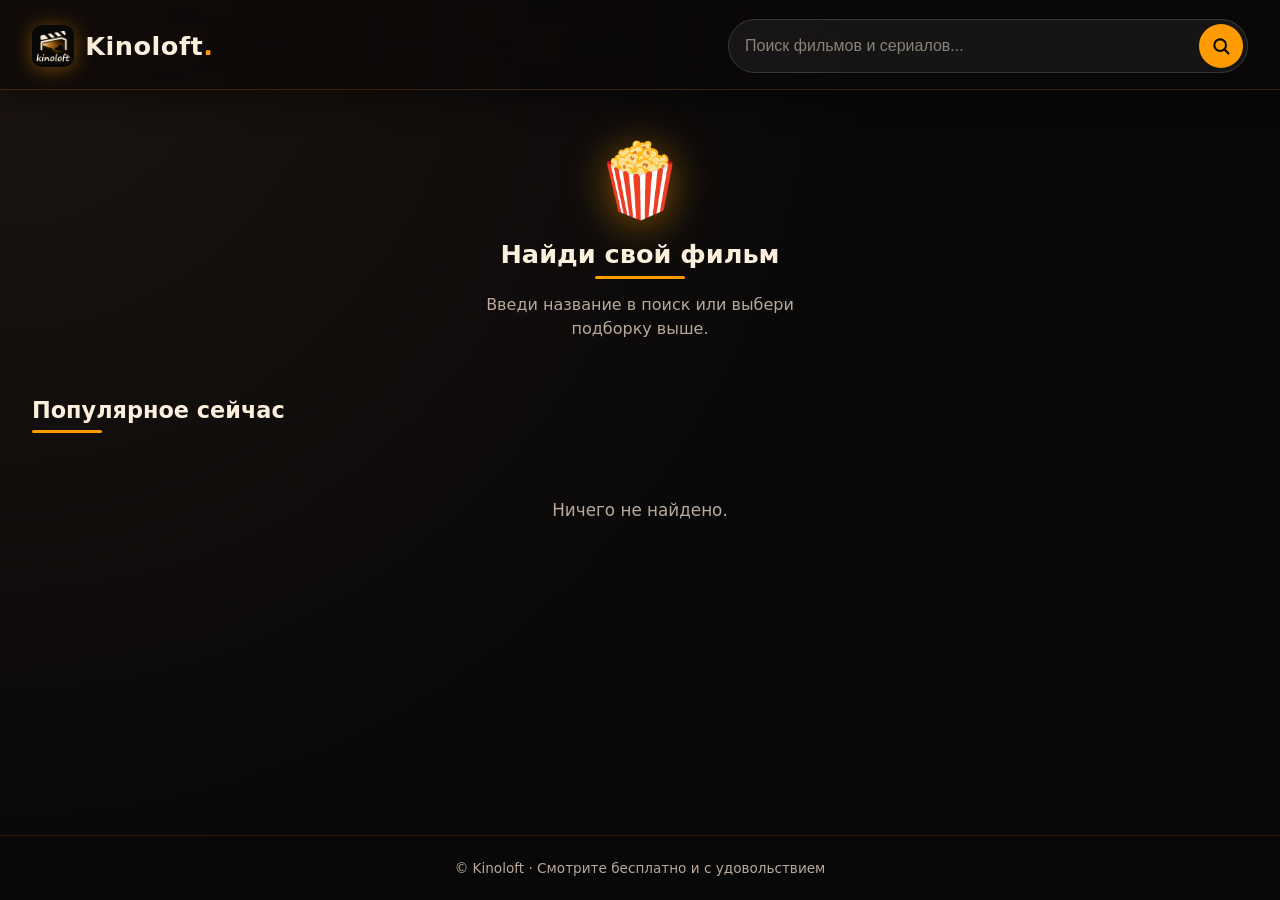
<file: index.html>
<!doctype html>
<html lang="ru">
  <head>
    <meta charset="UTF-8" />
    <meta
      name="viewport"
      content="width=device-width, initial-scale=1.0, viewport-fit=cover"
    />
    <title>Kinoloft — кино и сериалы</title>
    <link rel="icon" type="image/png" href="kino_icon.png" />
    <link rel="stylesheet" href="styles.css" />

    <!-- PWA / iOS Web App настройки -->
    <meta name="apple-mobile-web-app-capable" content="yes" />
    <meta
      name="apple-mobile-web-app-status-bar-style"
      content="black-translucent"
    />
    <meta name="apple-mobile-web-app-title" content="Kinoloft" />
    <meta name="theme-color" content="#090808" />
    <link rel="apple-touch-icon" href="kino_icon.png" />
  </head>
  <body>
    <header>
      <div class="header-top">
        <a href="index.html" class="brand">
          <img src="kino_icon.png" alt="Kinoloft" class="brand-icon" />
          <h1>Kinoloft</h1>
        </a>
        <div class="search-box">
          <input
            type="text"
            id="search-input"
            placeholder="Поиск фильмов и сериалов..."
            autocomplete="off"
          />
          <button id="search-btn" aria-label="Найти">
            <svg
              xmlns="http://www.w3.org/2000/svg"
              viewBox="0 0 24 24"
              width="20"
              height="20"
              fill="none"
              stroke="#090808"
              stroke-width="2.5"
              stroke-linecap="round"
              stroke-linejoin="round"
            >
              <circle cx="11" cy="11" r="7" />
              <line x1="16.5" y1="16.5" x2="21" y2="21" />
            </svg>
          </button>
        </div>
      </div>
    </header>

    <main>
      <!-- Приветствие с SVG-попкорном -->
      <section id="empty-state" class="empty-state">
        <div class="empty-icon">🍿</div>
        <h2>Найди свой фильм</h2>
        <p>Введи название в поиск или выбери подборку выше.</p>
      </section>

      <!-- Популярные фильмы (загружаются по умолчанию) -->
      <section id="popular-section">
        <div class="section-header">
          <h2>Популярное сейчас</h2>
        </div>
        <div id="popular-grid" class="movie-grid">
          <div class="loader">Загрузка...</div>
        </div>
      </section>

      <!-- Результаты поиска -->
      <section id="results-section" class="hidden">
        <div class="section-header">
          <h2>Результаты поиска</h2>
          <button id="clear-search" class="clear-btn">✕ Сбросить</button>
        </div>
        <div id="results-grid" class="movie-grid"></div>
        <div id="no-results" class="no-results hidden">
          <p>😔 Ничего не найдено. Попробуй другой запрос.</p>
        </div>
      </section>
    </main>

    <footer>
      <p>© Kinoloft · Смотрите бесплатно и с удовольствием</p>
    </footer>

    <script src="script.js"></script>
  </body>
</html>
</file>
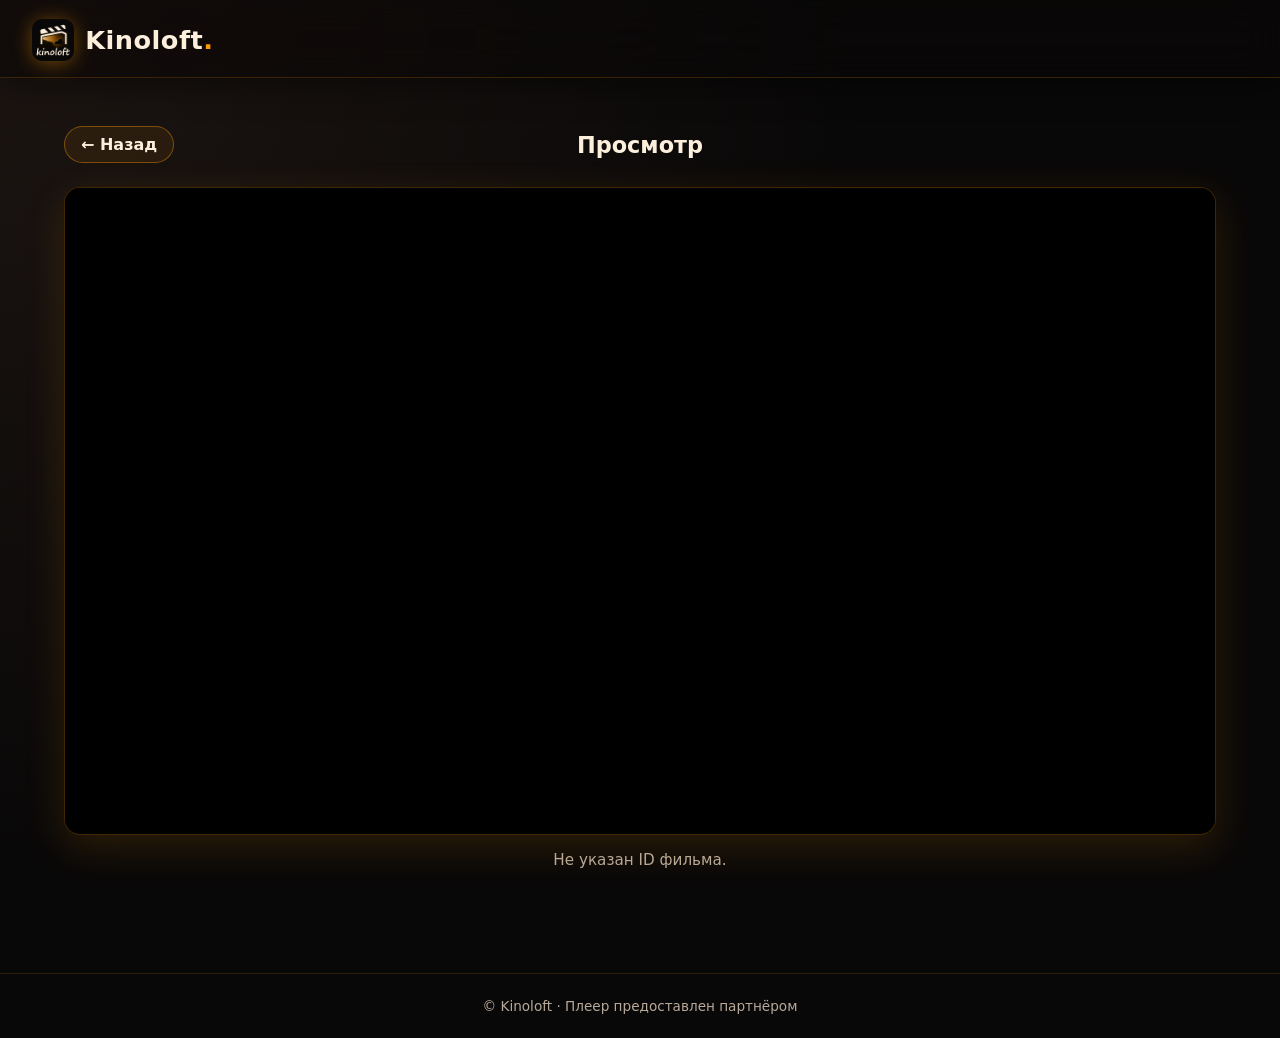
<file: player.html>
<!doctype html>
<html lang="ru">
  <head>
    <meta charset="UTF-8" />
    <meta
      name="viewport"
      content="width=device-width, initial-scale=1.0, viewport-fit=cover"
    />
    <meta name="color-scheme" content="dark" />
    <meta name="theme-color" content="#090808" />
    <title>Kinoloft — Плеер</title>
    <link rel="icon" type="image/png" href="kino_icon.png" />
    <link rel="stylesheet" href="styles.css" />
    <style>
      /* Фон на html — фиксит белые полосы на телефоне */
      html {
        background-color: #090808;
      }
      body {
        background-color: #090808;
        min-height: 100vh;
        min-height: 100dvh;
      }

      header {
        z-index: 999999;
      }
      .player-page {
        max-width: 1200px;
        margin: 0 auto;
        padding: 1.5rem;
        width: 100%;
        box-sizing: border-box;
      }
      /* Grid: заголовок реально по центру страницы */
      .player-header {
        display: grid;
        grid-template-columns: 1fr auto 1fr;
        align-items: center;
        gap: 1rem;
        margin-bottom: 1.5rem;
      }
      .back-link {
        grid-column: 1;
        justify-self: start;
        display: inline-flex;
        align-items: center;
        gap: 0.5rem;
        color: var(--cream);
        text-decoration: none;
        font-weight: 600;
        padding: 0.5rem 1rem;
        border-radius: 999px;
        border: 1px solid rgba(255, 155, 0, 0.4);
        background: rgba(255, 155, 0, 0.08);
        transition:
          background 0.2s,
          border-color 0.2s;
        white-space: nowrap;
      }
      .back-link:hover {
        background: rgba(255, 155, 0, 0.2);
        border-color: var(--orange);
      }
      .player-title {
        grid-column: 2;
        text-align: center;
        font-size: 1.4rem;
        color: var(--cream);
        margin: 0;
        padding: 0;
        min-width: 0;
        overflow: hidden;
        text-overflow: ellipsis;
        white-space: nowrap;
      }
      .player-title::after {
        content: none;
      }
      /* Убран min-height — теперь размер строго по 16:9 */
      .player-wrap {
        border-radius: 16px;
        overflow: hidden;
        border: 1px solid rgba(255, 155, 0, 0.25);
        box-shadow: 0 12px 40px rgba(255, 155, 0, 0.15);
        background: #000;
        aspect-ratio: 16 / 9;
        position: relative;
        width: 100%;
      }
      #player-iframe {
        position: absolute;
        inset: 0;
        width: 100%;
        height: 100%;
        border: 0;
        display: block;
        background: #000; /* чтобы не мигало белым до загрузки */
      }
      .player-status {
        padding: 1rem;
        text-align: center;
        color: var(--text-muted);
        font-size: 0.95rem;
      }

      /* 📱 Мобильные правки */
      @media (max-width: 640px) {
        .player-page {
          padding: 1rem 0.75rem;
        }
        .player-header {
          display: flex;
          flex-direction: column;
          align-items: center;
          gap: 0.75rem;
        }
        .player-title {
          font-size: 1.1rem;
          width: 100%;
          white-space: normal;
          text-overflow: clip;
        }
        .player-wrap {
          border-radius: 12px;
        }
      }
    </style>

    <!-- PWA / iOS Web App настройки -->
    <meta name="apple-mobile-web-app-capable" content="yes" />
    <meta
      name="apple-mobile-web-app-status-bar-style"
      content="black-translucent"
    />
    <meta name="apple-mobile-web-app-title" content="Kinoloft" />
    <link rel="apple-touch-icon" href="kino_icon.png" />
  </head>
  <body>
    <header>
      <div class="header-top">
        <a href="index.html" class="brand" style="text-decoration: none">
          <img src="kino_icon.png" alt="Kinoloft" class="brand-icon" />
          <h1>Kinoloft</h1>
        </a>
      </div>
    </header>

    <main>
      <div class="player-page">
        <div class="player-header">
          <a href="index.html" class="back-link">← Назад</a>
          <h2 class="player-title" id="player-title">Загрузка...</h2>
        </div>
        <div class="player-wrap">
          <iframe
            id="player-iframe"
            allowfullscreen
            allow="autoplay; fullscreen; encrypted-media; picture-in-picture"
          ></iframe>
        </div>
        <p class="player-status" id="player-status"></p>
      </div>
    </main>

    <footer>
      <p>© Kinoloft · Плеер предоставлен партнёром</p>
    </footer>

    <script>
      (function () {
        const params = new URLSearchParams(window.location.search);
        const filmId = params.get("id");
        const title = params.get("title") || "Просмотр";

        document.getElementById("player-title").textContent = title;
        document.title = `Kinoloft — ${title}`;

        const statusEl = document.getElementById("player-status");
        const iframe = document.getElementById("player-iframe");

        if (!filmId) {
          statusEl.textContent = "Не указан ID фильма.";
          return;
        }

        const PLAYER_BASE = "https://92d73433.obrut.show/embed/MjM/";
        iframe.src = `${PLAYER_BASE}?kinopoisk_id=${encodeURIComponent(filmId)}`;

        iframe.addEventListener("load", () => {
          statusEl.textContent = "";
        });

        const brandLink = document.querySelector(".brand");
        if (brandLink) {
          brandLink.addEventListener("click", () => {
            sessionStorage.removeItem("kinoloft_search_query");
            sessionStorage.removeItem("kinoloft_search_results");
            sessionStorage.removeItem("kinoloft_scroll_y");
          });
        }
      })();
    </script>
  </body>
</html>
</file>
<file: styles.css>
* {
  box-sizing: border-box;
  margin: 0;
  padding: 0;
  -webkit-tap-highlight-color: transparent;
}

:root {
  --black: #090808;
  --orange: #ff9b00;
  --cream: #fcefdc;
  --black-soft: #141212;
  --card-bg: #141212;
  --text: #fcefdc;
  --text-muted: #b8a99a;
}

html {
  background-color: #090808;
}

body {
  font-family:
    "Segoe UI",
    system-ui,
    -apple-system,
    sans-serif;
  background: radial-gradient(circle at top left, #1c1512 0%, var(--black) 55%);
  background-attachment: fixed;
  color: var(--text);
  min-height: 100vh;
  display: flex;
  flex-direction: column;
  padding-bottom: env(safe-area-inset-bottom);
}

/* ===== HEADER (glassmorphism) ===== */
header {
  background: rgba(9, 8, 8, 0.6);
  backdrop-filter: blur(20px) saturate(180%);
  -webkit-backdrop-filter: blur(20px) saturate(180%);
  border-bottom: 1px solid rgba(255, 155, 0, 0.18);
  padding: 1.2rem 2rem 1rem;
  padding-top: max(1.2rem, env(safe-area-inset-top));
  box-shadow: 0 8px 32px rgba(0, 0, 0, 0.45);
  position: sticky;
  top: 0;
  z-index: 999999;
}

.header-top {
  display: flex;
  flex-wrap: wrap;
  align-items: center;
  justify-content: space-between;
  gap: 1rem;
  max-width: 1400px;
  margin: 0 auto;
}

.brand {
  display: flex;
  align-items: center;
  gap: 0.7rem;
  text-decoration: none;
  color: inherit;
}

.brand-icon {
  width: 42px;
  height: 42px;
  object-fit: contain;
  border-radius: 10px;
  filter: drop-shadow(0 2px 10px rgba(255, 155, 0, 0.4));
}

header h1 {
  font-size: 1.6rem;
  letter-spacing: 0.5px;
  color: var(--cream);
  font-weight: 700;
}

header h1::after {
  content: ".";
  color: var(--orange);
}

/* ===== SEARCH (тёмная версия) ===== */
.search-box {
  display: flex;
  align-items: center;
  background: rgba(255, 255, 255, 0.06);
  border: 1.5px solid rgba(255, 255, 255, 0.14);
  border-radius: 40px;
  padding: 0.25rem 0.25rem 0.25rem 1rem;
  transition: all 0.25s ease;
  min-width: 320px;
  flex: 1;
  max-width: 520px;
}

.search-box:focus-within {
  background: rgba(255, 255, 255, 0.1);
  border-color: var(--orange);
  box-shadow: 0 0 0 3px rgba(255, 155, 0, 0.18);
}

.search-box input {
  flex: 1;
  background: transparent;
  border: none;
  outline: none;
  color: var(--cream);
  font-size: 16px;
  padding: 0.5rem 0;
  font-weight: 500;
}

.search-box input::placeholder {
  color: rgba(252, 239, 220, 0.5);
}

#search-btn {
  background: var(--orange);
  border: none;
  color: var(--black);
  width: 44px;
  height: 44px;
  border-radius: 50%;
  cursor: pointer;
  transition:
    transform 0.2s,
    box-shadow 0.2s;
  flex-shrink: 0;
  display: flex;
  align-items: center;
  justify-content: center;
  padding: 10px;
}

/* ===== MAIN ===== */
main {
  padding: 1.5rem 2rem 2rem;
  max-width: 1400px;
  margin: 0 auto;
  width: 100%;
  flex: 1;
}

section {
  margin-bottom: 2rem;
}

.section-header {
  display: flex;
  align-items: center;
  justify-content: space-between;
  gap: 1rem;
  margin-bottom: 1.2rem;
}

h2 {
  font-size: 1.4rem;
  margin: 0;
  padding-bottom: 0.6rem;
  position: relative;
  color: var(--cream);
}

h2::after {
  content: "";
  position: absolute;
  left: 0;
  bottom: 0;
  width: 70px;
  height: 3px;
  border-radius: 3px;
  background: var(--orange);
}

/* ===== EMPTY STATE ===== */
.empty-state {
  text-align: center;
  padding: 1.5rem 1rem 1.5rem;
  color: var(--text-muted);
  display: flex;
  flex-direction: column;
  align-items: center;
}

.empty-icon {
  font-size: 4.5rem;
  margin-bottom: 1rem;
  filter: drop-shadow(0 6px 20px rgba(255, 155, 0, 0.5));
  animation: float 3s ease-in-out infinite;
}

@keyframes float {
  0%,
  100% {
    transform: translateY(0);
  }
  50% {
    transform: translateY(-10px);
  }
}

.empty-state h2 {
  font-size: 1.6rem;
  color: var(--cream);
  margin-bottom: 0.5rem;
  padding-bottom: 0.6rem;
}

.empty-state h2::after {
  left: 50%;
  transform: translateX(-50%);
  width: 90px;
}

.empty-state p {
  max-width: 380px;
  line-height: 1.5;
  margin-top: 0.4rem;
}

/* ===== MOVIE GRID ===== */
.movie-grid {
  display: grid;
  grid-template-columns: repeat(auto-fill, minmax(180px, 1fr));
  gap: 1.5rem;
}

.movie-card {
  background: linear-gradient(160deg, #1c1512 0%, var(--card-bg) 100%);
  border-radius: 14px;
  overflow: hidden;
  box-shadow: 0 6px 18px rgba(0, 0, 0, 0.55);
  transition:
    transform 0.28s ease,
    box-shadow 0.28s ease;
  border: 1px solid rgba(255, 155, 0, 0.15);
  position: relative;
  display: flex;
  flex-direction: column;
}

.movie-card img {
  width: 100%;
  height: 260px;
  object-fit: cover;
  display: block;
  background: #1c1512;
}

.movie-card .info {
  padding: 0.8rem;
  display: flex;
  flex-direction: column;
  flex: 1;
  gap: 0.4rem;
}

.movie-card h3 {
  font-size: 0.95rem;
  font-weight: 600;
  white-space: nowrap;
  overflow: hidden;
  text-overflow: ellipsis;
  color: var(--cream);
}

.movie-card .meta {
  font-size: 0.82rem;
  color: var(--text-muted);
  display: flex;
  gap: 0.5rem;
  align-items: center;
}

.rating-badge {
  color: var(--orange);
  font-weight: 700;
}

.watch-btn {
  margin-top: auto;
  background: linear-gradient(135deg, var(--orange), #e08a00);
  color: var(--black);
  border: none;
  padding: 0.55rem 0.8rem;
  border-radius: 9px;
  cursor: pointer;
  font-size: 0.88rem;
  font-weight: 700;
  transition:
    background 0.25s,
    transform 0.15s,
    box-shadow 0.25s;
  min-height: 44px;
  display: flex;
  align-items: center;
  justify-content: center;
}

.watch-btn:active {
  transform: scale(0.97);
}

.watch-btn:disabled {
  opacity: 0.7;
  cursor: wait;
}

/* ===== LOADER / EMPTY ===== */
.loader,
.no-results {
  text-align: center;
  padding: 3rem 1rem;
  color: var(--text-muted);
  font-size: 1.05rem;
  grid-column: 1 / -1;
}

.loader::before {
  content: "";
  display: block;
  width: 44px;
  height: 44px;
  margin: 0 auto 1rem;
  border: 4px solid rgba(255, 155, 0, 0.2);
  border-top-color: var(--orange);
  border-radius: 50%;
  animation: spin 0.9s linear infinite;
}

@keyframes spin {
  to {
    transform: rotate(360deg);
  }
}

/* ===== CLEAR BUTTON ===== */
.clear-btn {
  background: rgba(255, 155, 0, 0.1);
  color: var(--cream);
  border: 1px solid rgba(255, 155, 0, 0.4);
  padding: 0.45rem 0.9rem;
  border-radius: 20px;
  cursor: pointer;
  font-size: 0.85rem;
  transition:
    background 0.2s,
    border-color 0.2s;
  min-height: 44px;
}

/* ===== UTIL ===== */
.hidden {
  display: none !important;
}

/* ===== FOOTER ===== */
footer {
  text-align: center;
  padding: 1.5rem;
  color: var(--text-muted);
  font-size: 0.85rem;
  border-top: 1px solid rgba(255, 155, 0, 0.15);
  margin-top: 2rem;
  padding-bottom: max(1.5rem, env(safe-area-inset-bottom));
}

/* =========================================
   HOVER (только устройства с мышкой)
   ========================================= */
@media (hover: hover) {
  .movie-card:hover {
    transform: translateY(-6px) scale(1.02);
    box-shadow: 0 12px 32px rgba(255, 155, 0, 0.35);
    border-color: rgba(255, 155, 0, 0.5);
  }

  .watch-btn:hover {
    background: linear-gradient(135deg, #ffb433, var(--orange));
    box-shadow: 0 4px 18px rgba(255, 155, 0, 0.5);
  }

  .clear-btn:hover {
    background: rgba(255, 155, 0, 0.25);
    border-color: var(--orange);
  }

  #search-btn:hover {
    transform: scale(1.08);
    box-shadow: 0 0 16px rgba(255, 155, 0, 0.7);
  }
}

/* =========================================
   TABLETS (max-width: 900px)
   ========================================= */
@media (max-width: 900px) {
  main {
    padding: 1.5rem;
  }
  .movie-grid {
    grid-template-columns: repeat(auto-fill, minmax(160px, 1fr));
    gap: 1.2rem;
  }
  .movie-card img {
    height: 240px;
  }
}

/* =========================================
   MOBILE (max-width: 600px)
   ========================================= */
@media (max-width: 600px) {
  header {
    padding: 1rem;
    padding-top: max(1rem, env(safe-area-inset-top));
  }

  .header-top {
    flex-direction: column;
    align-items: stretch;
    gap: 1rem;
  }

  .brand {
    justify-content: center;
  }

  .brand-icon {
    width: 36px;
    height: 36px;
  }

  header h1 {
    font-size: 1.3rem;
  }

  .search-box {
    min-width: 100%;
    max-width: 100%;
  }

  main {
    padding: 1.2rem;
  }

  .empty-state {
    padding: 1rem 0.5rem 1.5rem;
  }

  .empty-icon {
    width: 64px;
    height: 64px;
  }

  .empty-state h2 {
    font-size: 1.25rem;
  }

  .section-header {
    flex-direction: column;
    align-items: flex-start;
  }

  .movie-grid {
    grid-template-columns: repeat(2, 1fr);
    gap: 0.8rem;
  }

  .movie-card img {
    height: 210px;
  }

  .movie-card .info {
    padding: 0.6rem;
  }

  .movie-card h3 {
    font-size: 0.85rem;
  }

  .watch-btn {
    font-size: 0.8rem;
    padding: 0.5rem;
  }
}

/* =========================================
   SMALL PHONES (max-width: 375px)
   ========================================= */
@media (max-width: 375px) {
  .movie-grid {
    grid-template-columns: 1fr;
  }
  .movie-card img {
    height: 300px;
  }
}
</file>
